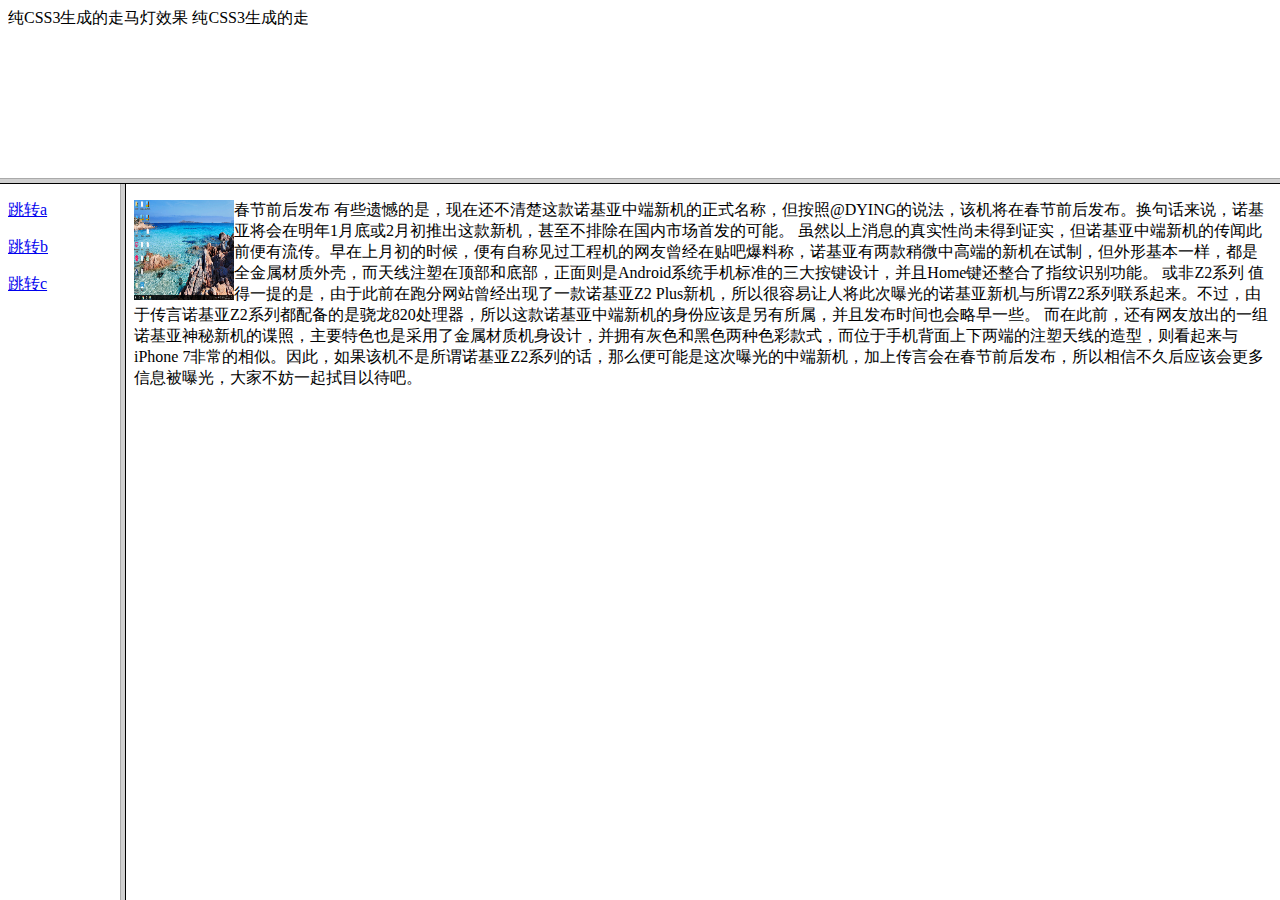
<file: web/WEB-INF/html/index.html>
<!DOCTYPE html>
<html lang="en">
<head>
    <meta charset="UTF-8">
    <title>layout</title>
</head>

<frameset rows="20%,80%">
    <frame src="head.html">
    <frameset
            cols="120,*">
        <frame src="left.html">

        <frame src="a.html" name="showFrame">
    </frameset>


</frameset>
</html>
</file>
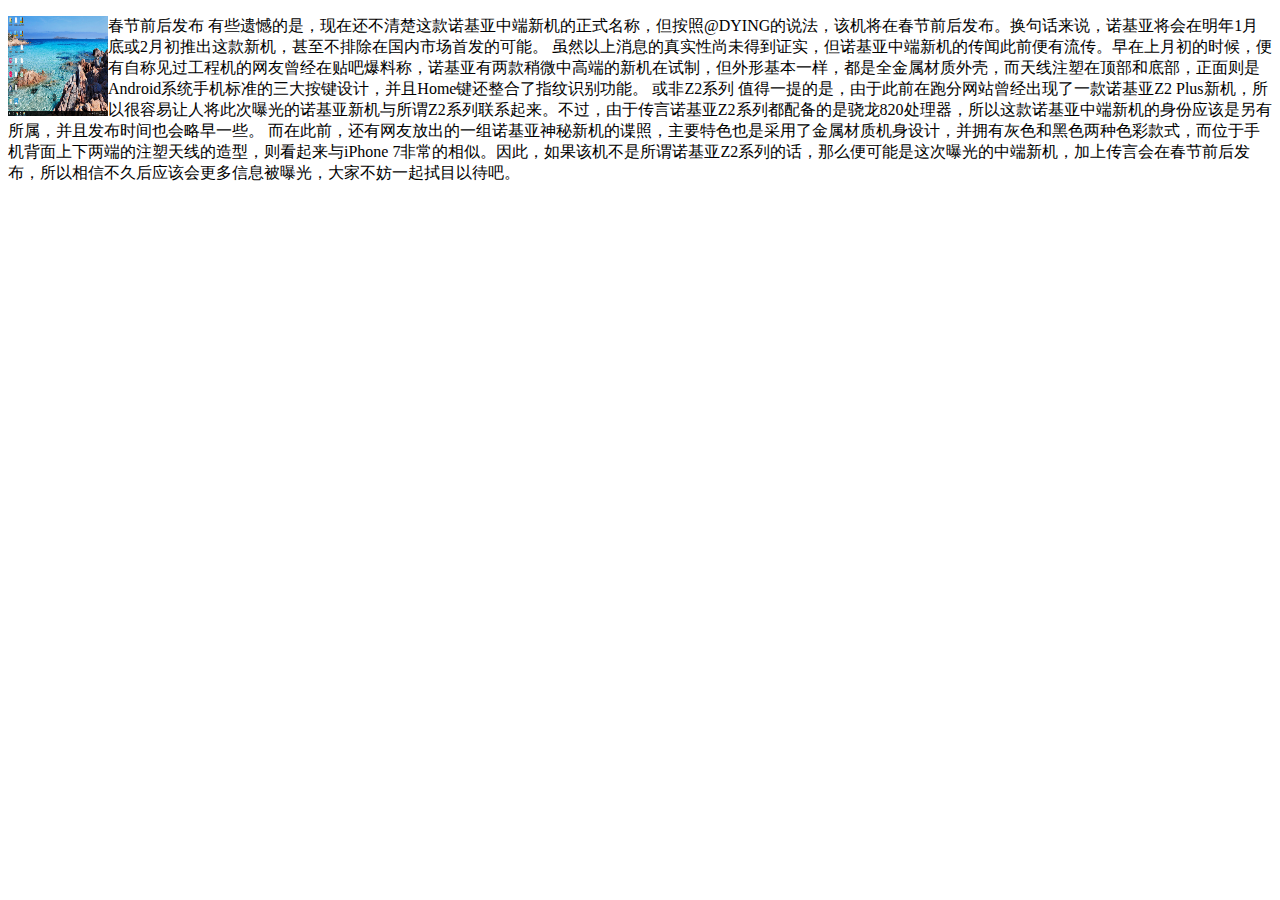
<file: web/WEB-INF/html/a.html>
<!DOCTYPE html>
<html lang="en">
<head>
    <meta charset="UTF-8">
    <title>Title</title>
    <!--<style>-->
    <!--#left {-->
    <!--position: relative;-->
    <!--left: -20px;-->
    <!--}-->

    <!--#right {-->
    <!--position: relative;-->
    <!--left: 20px;-->
    <!--}-->
    <!--</style>-->
</head>
<body>
<!--相对布局 -->
<!--<h1 id="left">left</h1>-->
<!--<h1 id="normal">normal</h1>-->
<!--<h1 id="right">right</h1>-->
<img src="../image/Capture001.png" style="width: 100px;height: 100px;float: left"/>
<div>
    <p>春节前后发布

        有些遗憾的是，现在还不清楚这款诺基亚中端新机的正式名称，但按照@DYING的说法，该机将在春节前后发布。换句话来说，诺基亚将会在明年1月底或2月初推出这款新机，甚至不排除在国内市场首发的可能。

        虽然以上消息的真实性尚未得到证实，但诺基亚中端新机的传闻此前便有流传。早在上月初的时候，便有自称见过工程机的网友曾经在贴吧爆料称，诺基亚有两款稍微中高端的新机在试制，但外形基本一样，都是全金属材质外壳，而天线注塑在顶部和底部，正面则是Android系统手机标准的三大按键设计，并且Home键还整合了指纹识别功能。

        或非Z2系列

        值得一提的是，由于此前在跑分网站曾经出现了一款诺基亚Z2
        Plus新机，所以很容易让人将此次曝光的诺基亚新机与所谓Z2系列联系起来。不过，由于传言诺基亚Z2系列都配备的是骁龙820处理器，所以这款诺基亚中端新机的身份应该是另有所属，并且发布时间也会略早一些。

        而在此前，还有网友放出的一组诺基亚神秘新机的谍照，主要特色也是采用了金属材质机身设计，并拥有灰色和黑色两种色彩款式，而位于手机背面上下两端的注塑天线的造型，则看起来与iPhone
        7非常的相似。因此，如果该机不是所谓诺基亚Z2系列的话，那么便可能是这次曝光的中端新机，加上传言会在春节前后发布，所以相信不久后应该会更多信息被曝光，大家不妨一起拭目以待吧。</p>
</div>
</body>
</html>
</file>
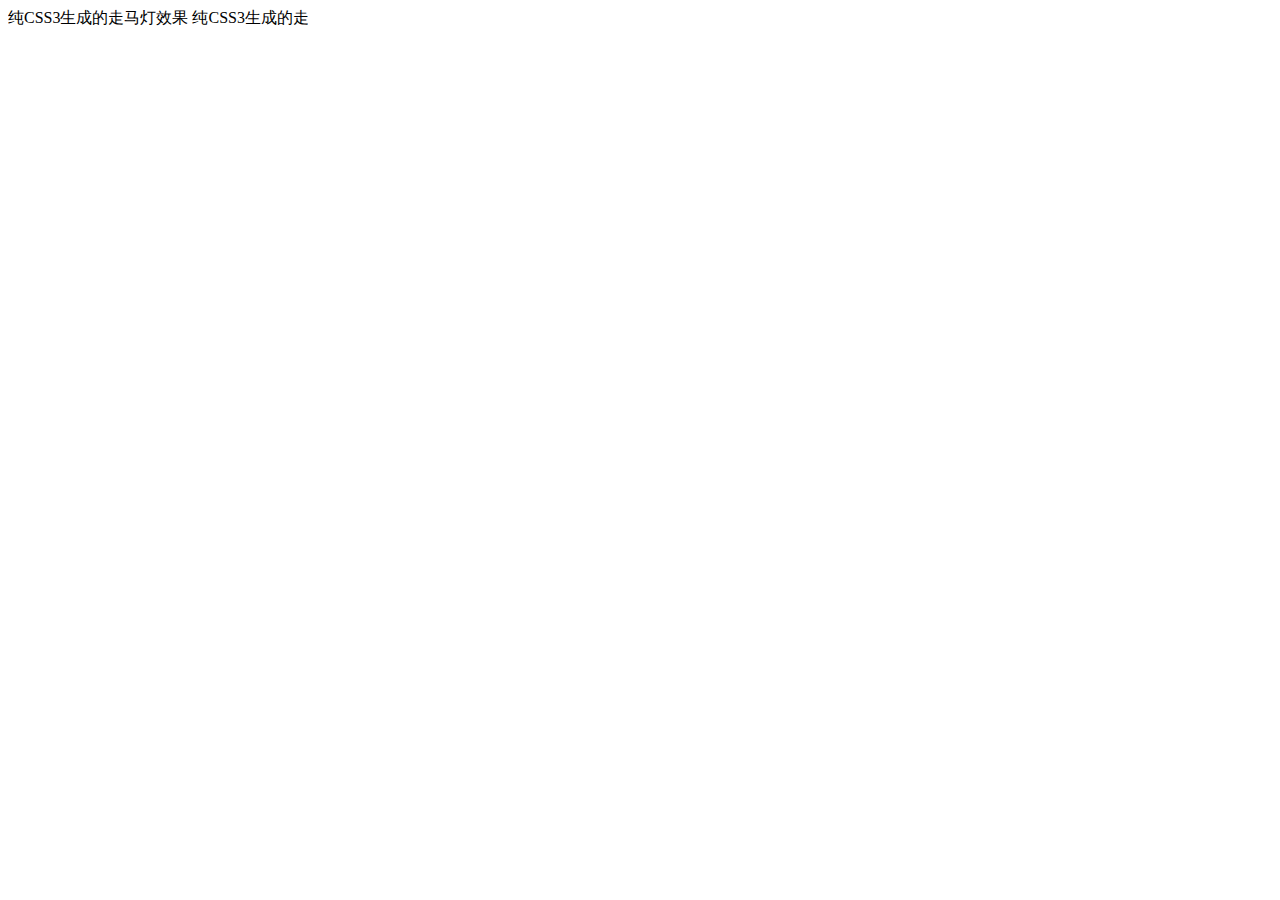
<file: web/WEB-INF/html/head.html>
<!DOCTYPE html>
<html lang="en">
<head>
    <meta charset="UTF-8">
    <title>Title</title>
    <link href="../css/head.css" rel="stylesheet"/>
</head>
<body>

<div class="marquee" style="width:300px;">
    <div>
        <span>纯CSS3生成的走马灯效果</span>
        <span>纯CSS3生成的走马灯效果</span>
    </div>
</div>



</body>
</html>
</file>
<file: web/WEB-INF/css/head.css>
/*CSS代码片段*/

/* 定义一个走马灯动画 */

@-webkit-keyframes marquee {
    0% {
        left: 0;
    }
    100% {
        left: -100%;
    }
}

@-moz-keyframes marquee {
    0% {
        left: 0;
    }
    100% {
        left: -100%;
    }
}

@-ms-keyframes marquee {
    0% {
        left: 0;
    }
    100% {
        left: -100%;
    }
}

@-o-keyframes marquee {
    0% {
        left: 0;
    }
    100% {
        left: -100%;
    }
}

@keyframes marquee {
    0% {
        left: 0
    }
    100% {
        left: -100%
    }
}

.marquee {
    height: 30px;

    overflow: hidden;
    position: relative;
}

.marquee div {
    display: block;
    width: 200%;
    height: 30px;

    position: absolute;
    overflow: hidden;

    -webkit-animation: marquee 4s linear infinite;
    -moz-animation: marquee 4s linear infinite;
    -ms-animation: marquee 4s linear infinite;
    -o-animation: marquee 4s linear infinite;
    animation: marquee 4s linear infinite;
}
</file>
